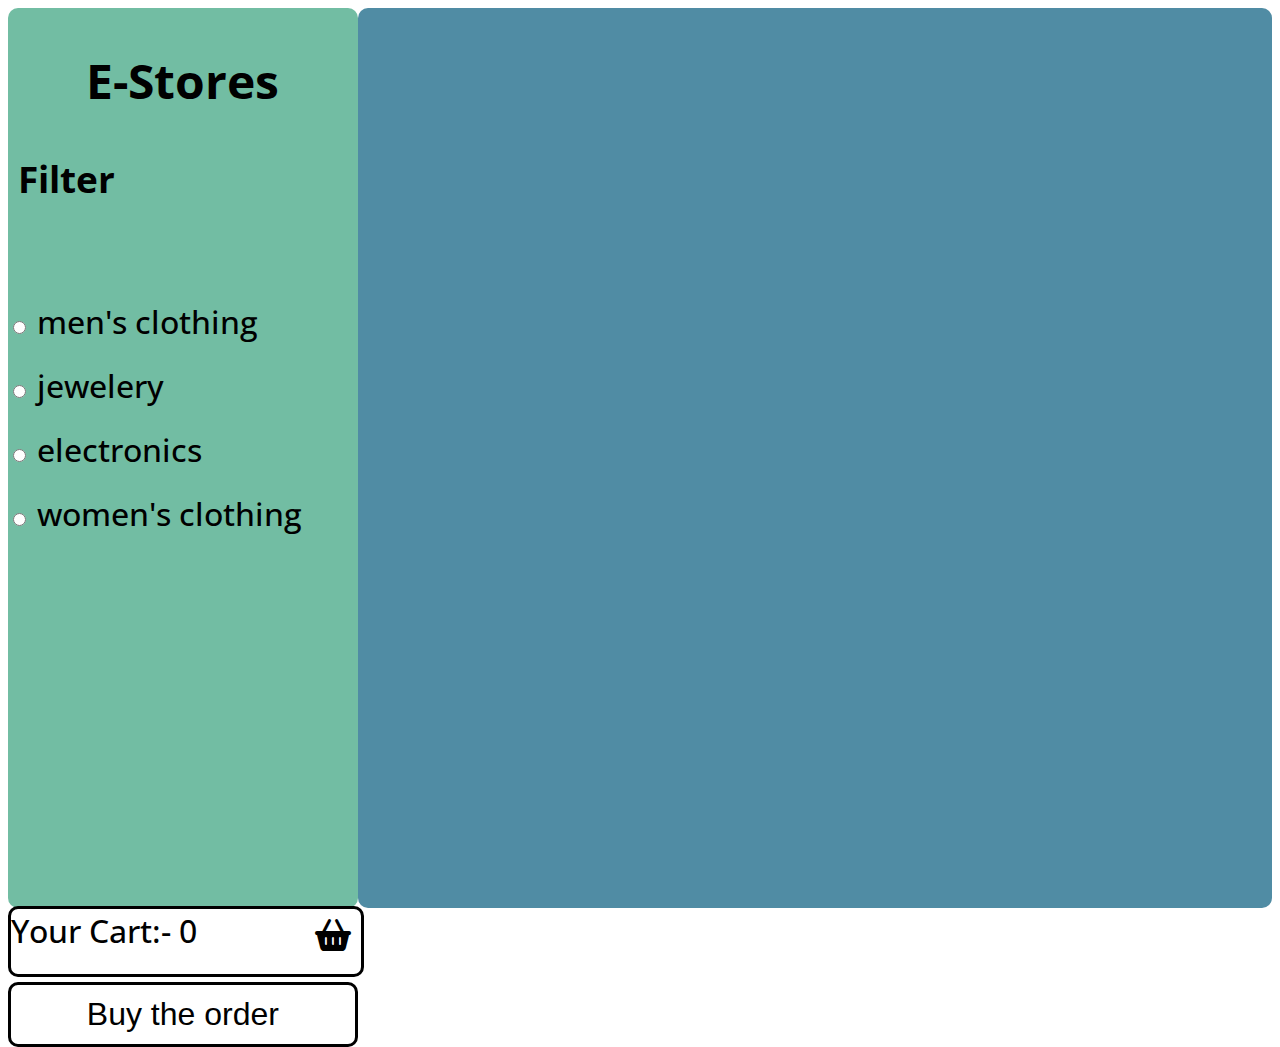
<file: index.html>
<!DOCTYPE html>
<html lang="en">
<head>
    <meta charset="UTF-8">
    <meta name="viewport" content="width=device-width, initial-scale=1.0">
    <link rel="stylesheet" href="style.css">
    <link rel="preconnect" href="https://fonts.googleapis.com">
<link rel="preconnect" href="https://fonts.gstatic.com" crossorigin>
<link href="https://fonts.googleapis.com/css2?family=Open+Sans:ital,wght@0,300..800;1,300..800&display=swap" rel="stylesheet">
    <link rel="stylesheet" href="https://cdnjs.cloudflare.com/ajax/libs/font-awesome/6.0.0-beta3/css/all.min.css">
    <title>Document</title>
</head>
<body>
<div class="whole">
    <div class="filter">
        <h2>E-Stores</h2>
        <h3>Filter</h3>
        <input type="radio" id="mensclothing" name="category" value="men's clothing" onclick="getdata(value)">
        <label for="mensclothing">men's clothing</label><br>
        <input type="radio" id="jewelery" name="category" value="jewelery" onclick="getdata(value)">
        <label for="jewelery"> jewelery</label><br>
        <input type="radio" id="electronics" name="category" value="electronics" onclick="getdata(value)">
        <label for="electronics">electronics</label><br>
        <input type="radio" id="women's clothing" name="category" value="women's clothing" onclick="getdata(value)">
        <label for="women's clothing">women's clothing</label><br>
        <div class="cart"> <div class="c">Your Cart:- 0</div> <i class="fa-solid fa-basket-shopping"></i></div>
        <button class="buy">Buy the order</button>
    </div>
    
    <div id="resultsContainer"></div>

    <script src="app.js"></script>
</body>
</html>
</file>
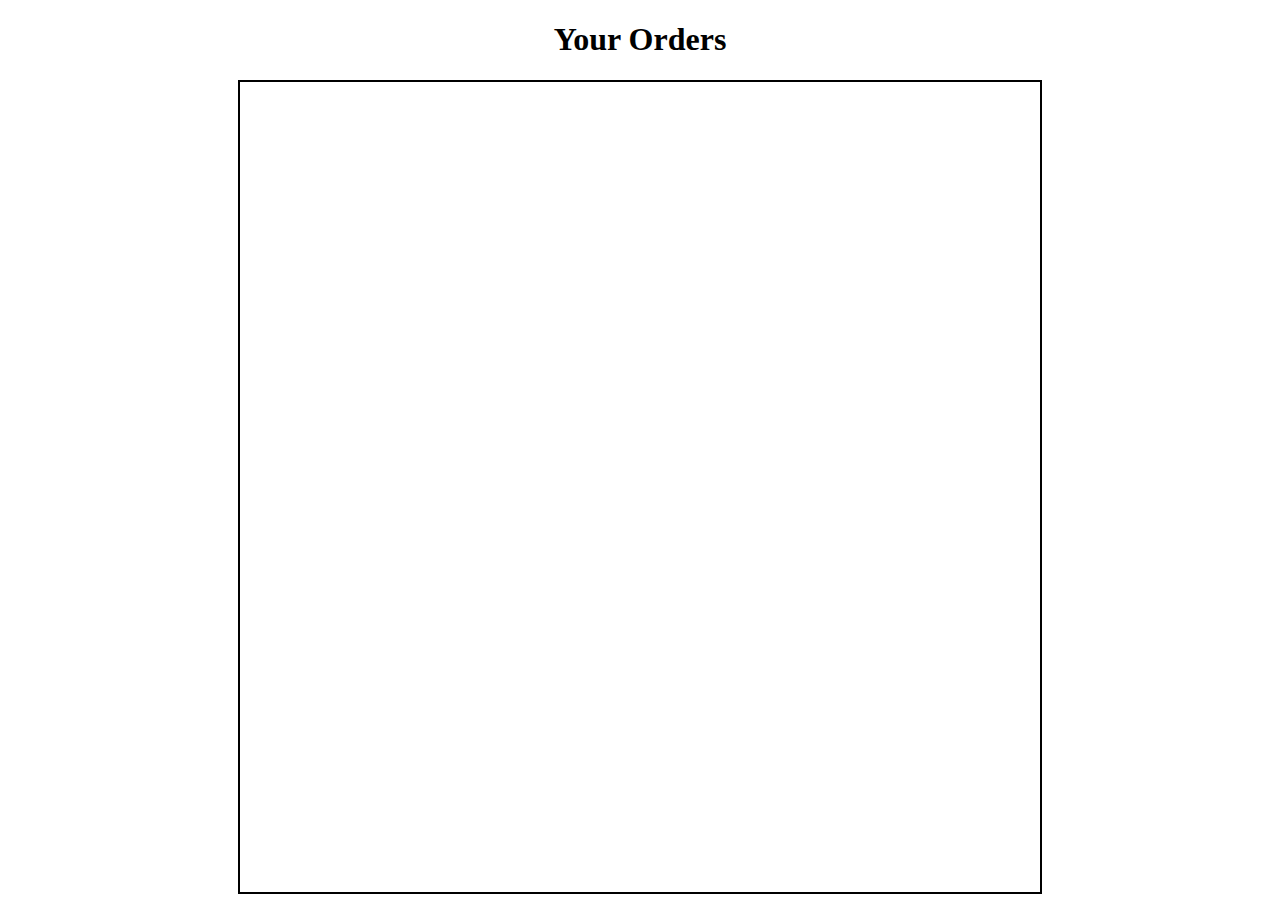
<file: cart.html>
<!DOCTYPE html>
<html lang="en">
<head>
    <meta charset="UTF-8">
    <meta name="viewport" content="width=device-width, initial-scale=1.0">
    <title>Cart</title>
    <style>
        .page{
            height: 90vh;
            width:800px;
            margin: 0 auto;
            display: flex;
            justify-content: center;
            border: 2px solid black;
        }
        h1{
            text-align: center;
        }
    </style>
</head>
<body>
   <h1> Your Orders</h1>
    <div class="page"></div>


    <script src="app.js"></script>
</body>
</html>
</file>
<file: style.css>
@import url('https://fonts.googleapis.com/css2?family=Open+Sans&display=swap');

.whole{
    display: flex;
    height: 100vh;
    width: 100%;
    justify-content: center;
    font-family: "Open Sans", sans-serif;
    font-optical-sizing: auto;
    font-weight: 400;
    font-style: normal;
    font-variation-settings:
      "wdth" 100;
}
.filter{
    border-radius: 10px;
    height: 100vh;
    width: 40%;
    background-color: #72BDA3; 
    font-size: xx-large;
    font-weight: 500;
    row-gap: 10px;
}
.filter h2{
    text-align: center;
}
.filter h3{
    margin-left: 10px;
}

.filter :hover {
    text-shadow:   0 0 5px rgba(255,255,255,0.8), 
                  0 0 10px rgba(255,255,255,0.8)  ; 
}

.filter input{
    margin-bottom: 30px;
}
#mensclothing{
    margin-top: 80px;
}
#resultsContainer {
    border-radius: 10px;
    height: auto; /* changed from 100vh */
    width: 100%; /* changed from 70% */
    background-color: #508CA4;
    display: flex;
    flex-wrap: wrap;
    justify-content: center;
    padding: 20px; /* added padding */
    overflow: auto;
}
.cart{
    height: 65px;
    width: 100%;
    display: flex;
    border: 3px solid black;
    margin-top: 350px;
    justify-content: space-between;
    background-color:  transparent;
    align-content: center;
    border-radius: 10px;
}
.buy{
    border-radius: 10px;
    margin-top: 5px;
    height: 65px;
    width: 100%;
    background-color:transparent;
    font-size: xx-large;
    font-weight: 500;
    text-align: center;
    border: 3px solid black;
}
.cart i{
    
    margin-top: 10px;
}
#resultsContainer .card {
    width: 350px;
    height: 650px;
    background-color: aliceblue;
    text-align: center;
    border-radius: 15px;
    margin: 10px; /* Decreased margin from 20px to 10px */
    border: 2px solid black;
    display: flex;
    flex-direction: column;
    justify-content: space-between;
}
.title {
    font-size: larger;
    font-weight: 600;
}
.card img {
    width: 100%;
    height: 200px;
    object-fit: cover; /* added to prevent distortion */
    border-radius: 15px;
}

.card button {
    height: 50px;
    width: 150px;
    background-color: rgb(94, 150, 206);
    color: white;
    font-weight: 500;
    font-size: larger;
    border-radius: 10px;
    border :none;   
    /* margin-bottom: 10px; */
    margin-left: 80px;
    width: 200px;
}
.card input[type="checkbox"] {
    margin-left: auto; /* align input to the right */
}

i {
    margin-right: 10px;
}
.price{
    margin-top: 0px;
    display: flex;
    justify-content: space-between;
    padding-left: 10px;
}
.price p{

    font-size: larger;
    font-weight: 400;
    color: rgb(57, 164, 57);
}
.fav{
   
    display: flex;
    justify-content: space-between;
    align-items: center;
    padding-left: 5px;
    padding-right: 5px;
    font-weight: bold;
}

.fav input[type="checkbox"] {
    margin-right: 10px; 
}

.np i{
    color: gold;
}
.np h3{
    /* margin-top: 30px; */
    margin-left: 15px;
    text-align: left;
    color: grey;
    text-decoration: line-through;
}
.fav i{
    color: grey;
}


#resultsContainer .card {
    width: 350px;
    height: 580px;
    background-color: aliceblue;
    text-align: center;
    border-radius: 15px;
    margin: 10px; /* Margin outside the card */
    border: 2px solid black;
    display: flex;
    flex-direction: column;
    justify-content: space-between;
}

/* Reduce spacing between elements inside the card */
.card .title {
    margin-top: 10px; /* Adjust margin between title and other elements */
}

.card img {
    width: 100%;
    height: 200px;
    object-fit: cover;
    border-radius: 15px;
    margin-bottom: 10px; /* Adjust margin between image and other elements */
}

.card .price,
.card .fav {
    margin-top: 10px; /* Adjust margin between price/fav and other elements */
}

.card button {
    margin-top: 10px; /* Adjust margin between button and other elements */
}
.price{
    margin-top: 0px;
}
</file>
